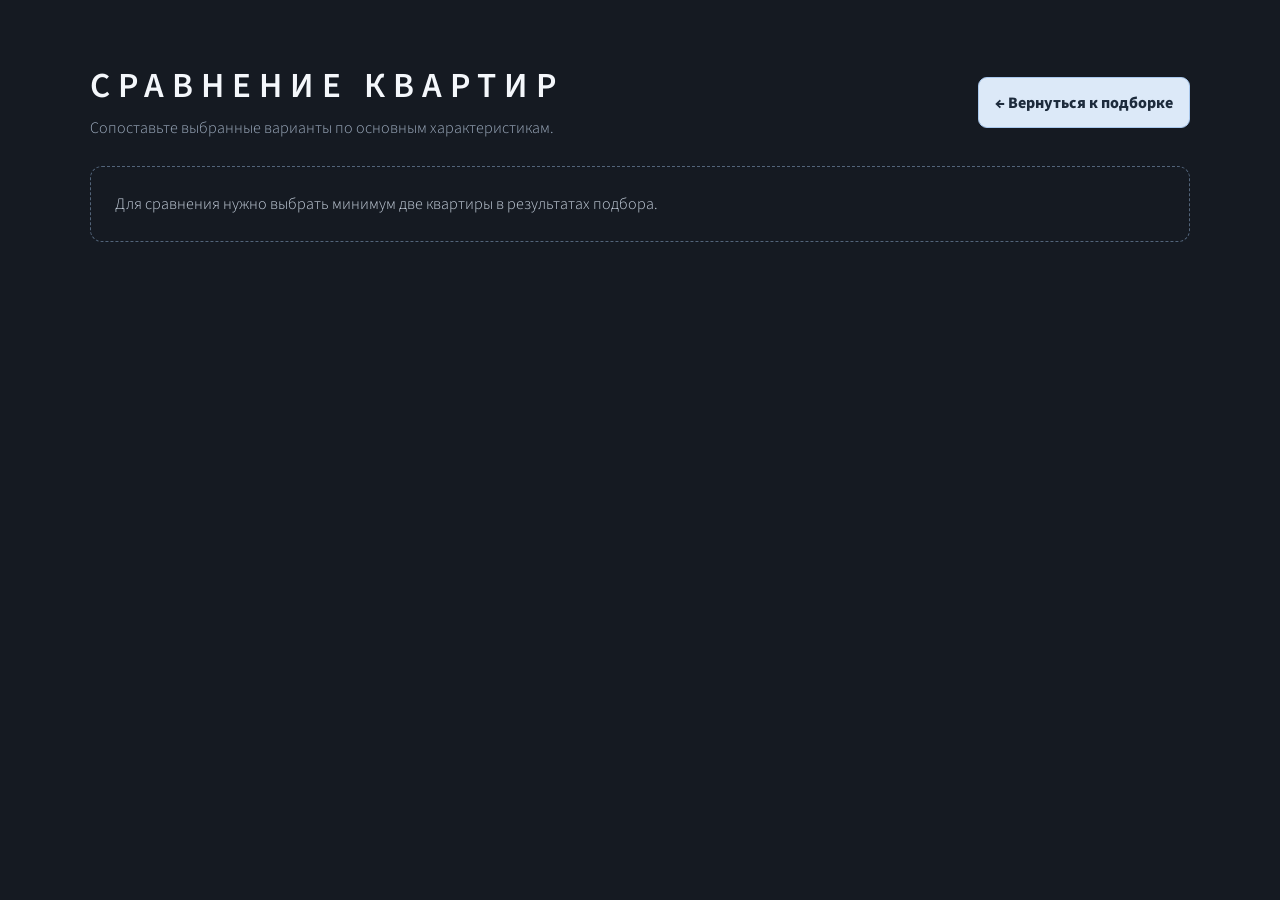
<file: PythonProject/front_end/compare.html>
<!DOCTYPE html>
<html lang="ru">
<head>
  <meta charset="utf-8">
  <meta name="viewport" content="width=device-width, initial-scale=1">
  <title>Сравнение квартир</title>
  <link rel="stylesheet" href="assets/css/main.css">
  <link rel="stylesheet" href="assets/css/recommendations.css">
  <style>
    body { background:#151a22; color:#edf1f7; }
    .compare-page { width:min(1100px, calc(100% - 2rem)); margin:4rem auto; }
    .compare-head { display:flex; justify-content:space-between; align-items:center; gap:1rem; margin-bottom:1.5rem; }
    .compare-head h1 { margin:0 0 .35rem; color:#f4f7fb; font-size:clamp(1.5rem,3vw,2.2rem); }
    .compare-head p { margin:0; color:#9eacbf; }
    .compare-back { display:inline-flex; align-items:center; justify-content:center; min-height:44px; padding:.7rem 1rem; border:1px solid #a9c8ed; border-radius:9px; background:#dce9f8; color:#1d2b3c; font-weight:800; text-decoration:none; }
    .compare-table-wrap { overflow-x:auto; border:1px solid #354458; border-radius:14px; background:#1b2430; }
    .compare-table { width:100%; min-width:560px; border-collapse:collapse; margin:0; }
    .compare-table th,.compare-table td { padding:1rem; border-bottom:1px solid #303d4e; text-align:left; vertical-align:top; }
    .compare-table thead th { color:#f2f5fa; background:#232f3e; }
    .compare-table tbody th { width:170px; color:#aebdd0; font-weight:700; }
    .compare-table td { color:#e1e8f1; }
    .compare-price { color:#fff; font-size:1.1rem; font-weight:800; }
    .compare-empty { padding:1.5rem; border:1px dashed #52647a; border-radius:12px; color:#c6d0dd; }
    @media(max-width:650px) { .compare-page { margin:2rem auto; } .compare-head { align-items:flex-start; flex-direction:column; } }
  </style>
</head>
<body>
  <main class="compare-page">
    <header class="compare-head">
      <div><h1>Сравнение квартир</h1><p>Сопоставьте выбранные варианты по основным характеристикам.</p></div>
      <a class="compare-back" href="/#list" onclick="if (window.history.length > 1) { window.history.back(); return false; }">← Вернуться к подборке</a>
    </header>
    <div id="compare-content" aria-live="polite"></div>
  </main>
  <script>
  (() => {
    const host = document.getElementById('compare-content');
    const esc = value => String(value ?? '—').replace(/[&<>"']/g, c => ({'&':'&amp;','<':'&lt;','>':'&gt;','"':'&quot;',"'":'&#39;'}[c]));
    let items = [];
    try { items = JSON.parse(sessionStorage.getItem('recommendation_comparison_items') || '[]'); } catch (_) {}
    if (!Array.isArray(items) || items.length < 2) {
      host.innerHTML = '<div class="compare-empty">Для сравнения нужно выбрать минимум две квартиры в результатах подбора.</div>';
      return;
    }
    const fields = [
      ['Стоимость', row => '<span class="compare-price">' + esc(Number(row.price).toLocaleString('ru-RU')) + ' ₽</span>'],
      ['Количество комнат', row => esc(row.rooms)],
      ['Площадь', row => esc(row.area) + ' м²'],
      ['Этаж', row => esc(row.apartment_floor ?? row.floor)],
      ['Этажность дома', row => esc(row.building_floors)],
      ['Рейтинг', row => row.rating == null ? 'Нет оценки' : esc(row.rating) + ' / 100'],
      ['Район', row => esc(row.district ?? row.area_name)],
      ['Адрес', row => esc(row.address)]
    ];
    host.innerHTML = '<div class="compare-table-wrap"><table class="compare-table"><thead><tr><th>Характеристика</th>' +
      items.map((row, i) => '<th>Вариант ' + (i + 1) + '<br>' + esc(row.title || row.id || 'Квартира') + '</th>').join('') +
      '</tr></thead><tbody>' + fields.map(([label, render]) => '<tr><th>' + label + '</th>' + items.map(row => '<td>' + render(row) + '</td>').join('') + '</tr>').join('') +
      '</tbody></table></div>';
  })();
  </script>
</body>
</html>
</file>
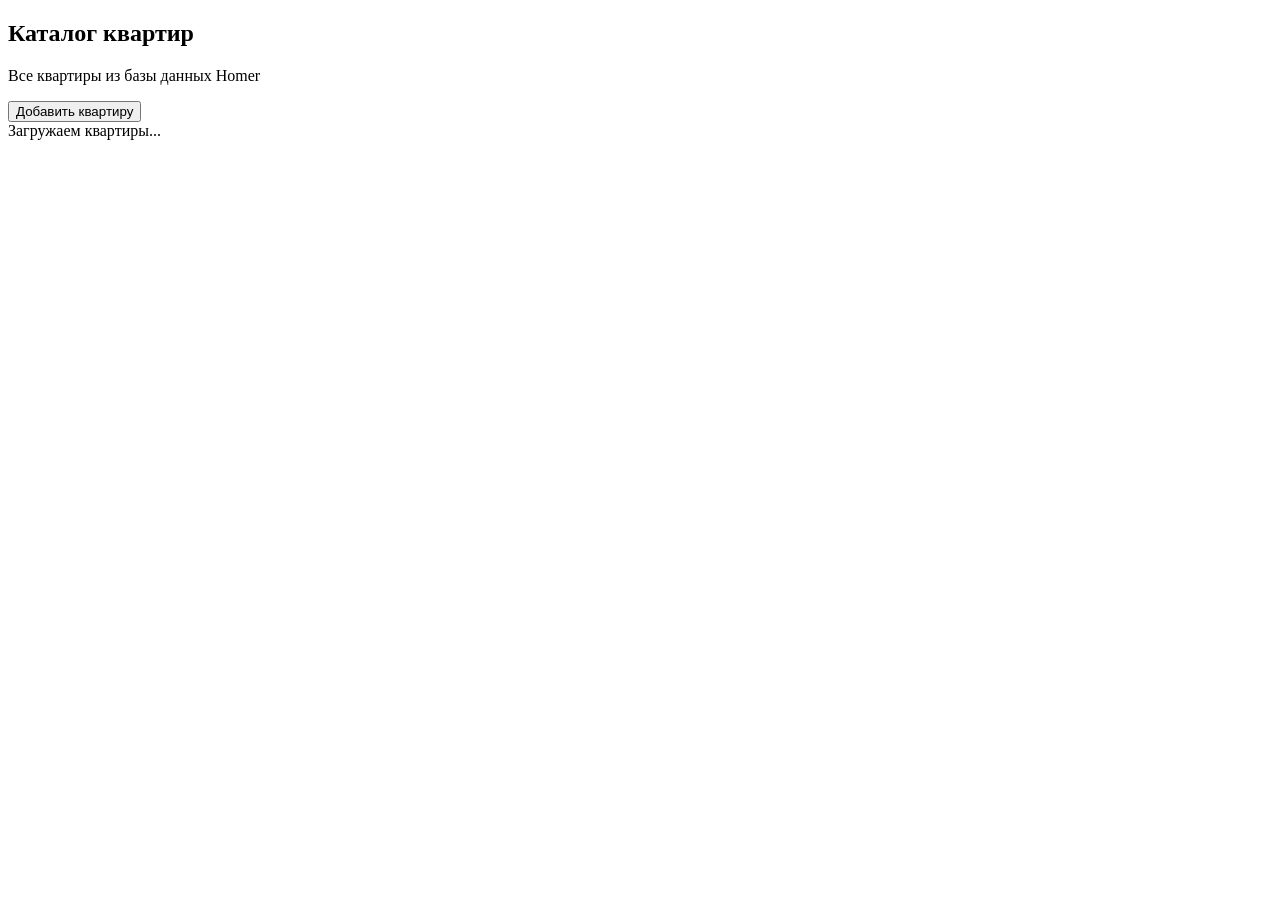
<file: PythonProject/front_end/templates/catalog.html>
<!DOCTYPE html>
<html lang="en">
<head>
    <meta charset="UTF-8">
    <title>Title</title>
</head>
<body>
    <h2 class="major">Каталог квартир</h2>
    <section class="catalog-container">
        <div class="catalog-header">
            <p>Все квартиры из базы данных Homer</p>
            <button type="button" id="catalog-add-button">
                Добавить квартиру
            </button>
        </div>

        <div id="catalog-status" role="status">
            Загружаем квартиры...
        </div>

        <div id="catalog-list"></div>
        <div id="catalog-form-container" hidden></div>
    </section>
</body>
</html>
</file>
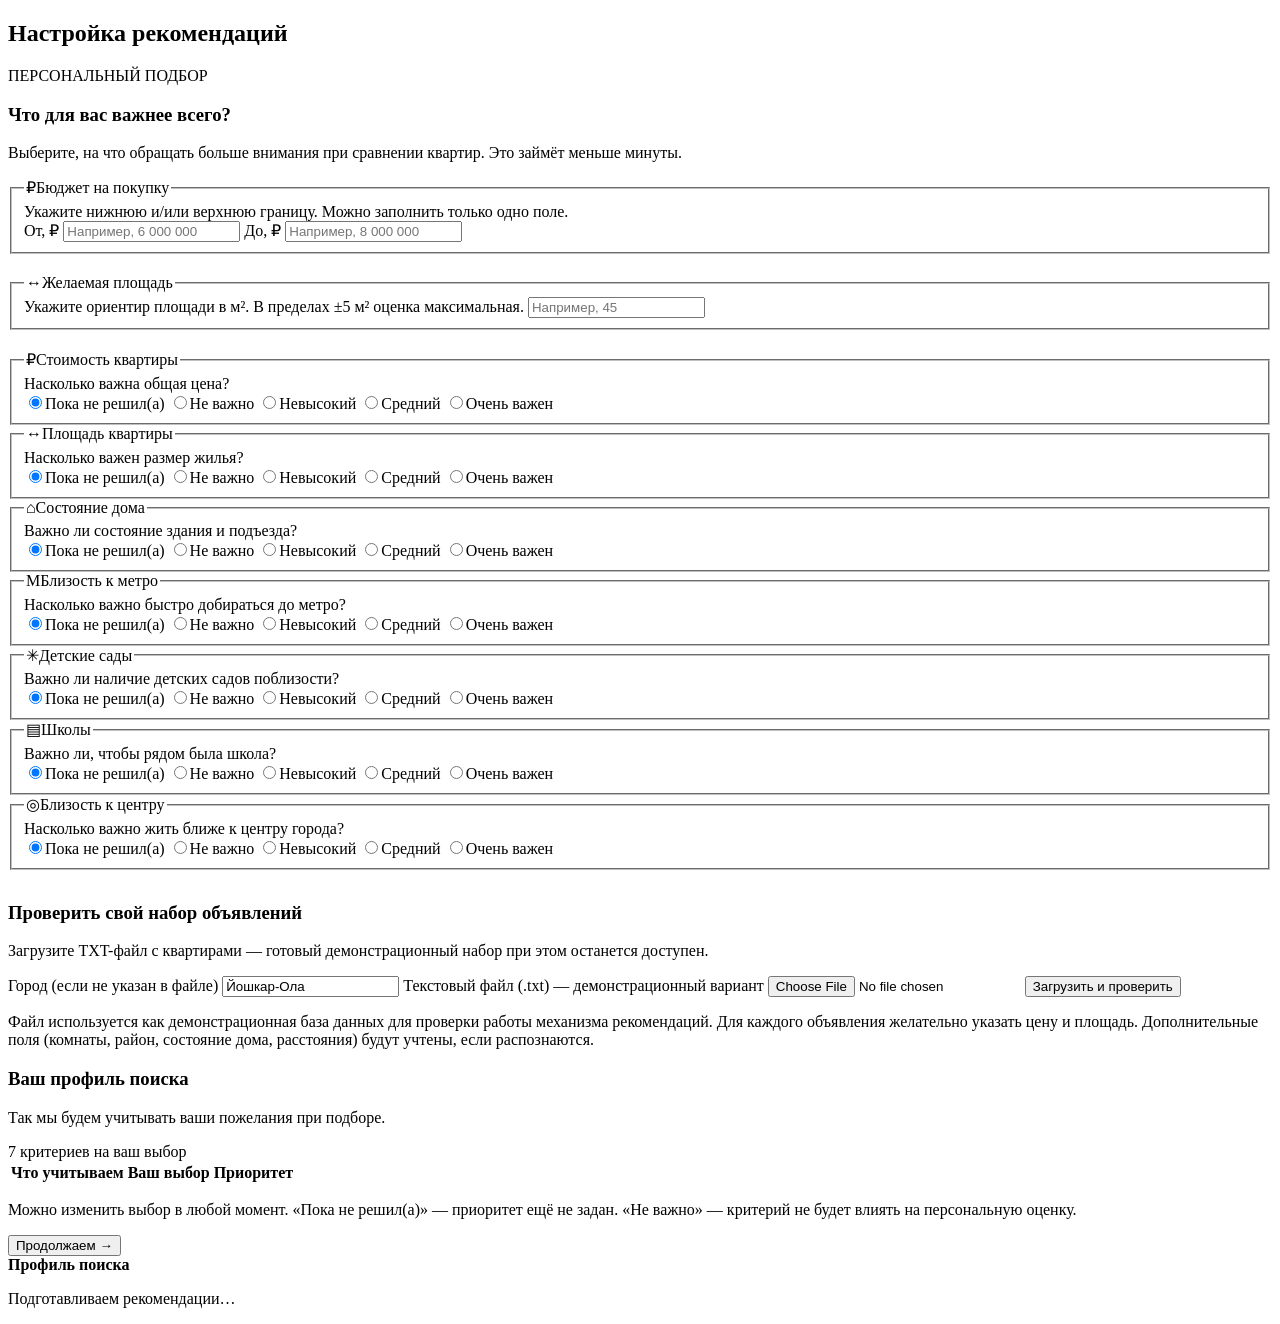
<file: PythonProject/front_end/templates/recommendations.html>
<!DOCTYPE html>
<html lang="en">
<head>
    <meta charset="UTF-8">
    <title>Title</title>
</head>
<body>
    <h2 class="major">Настройка рекомендаций</h2>
    <section class="priority-setup" aria-labelledby="priority-title">
        <div class="priority-setup__welcome">
            <span class="priority-setup__eyebrow">ПЕРСОНАЛЬНЫЙ ПОДБОР</span>
            <h3 id="priority-title">Что для вас важнее всего?</h3>
            <p class="priority-setup__intro">Выберите, на что обращать больше внимания при сравнении квартир. Это займёт меньше минуты.</p>
        </div>
        <form id="priority-form">
            <fieldset class="priority-setup__item" style="margin-bottom:1.25rem">
                <legend><span class="priority-setup__icon">₽</span><span>Бюджет на покупку</span></legend>
                <span class="priority-setup__hint">Укажите нижнюю и/или верхнюю границу. Можно заполнить только одно поле.</span>
                <div class="budget-fields">
                    <label class="budget-fields__field">От, ₽
                        <input class="priority-numeric-input" type="text" name="min_price" inputmode="numeric" autocomplete="off" placeholder="Например, 6 000 000">
                    </label>
                    <label class="budget-fields__field">До, ₽
                        <input class="priority-numeric-input" type="text" name="max_price" inputmode="numeric" autocomplete="off" placeholder="Например, 8 000 000">
                    </label>
                </div>
            </fieldset>
            <fieldset class="priority-setup__item" style="margin-bottom:1.25rem">
                <legend><span class="priority-setup__icon">↔</span><span>Желаемая площадь</span></legend>
                <span class="priority-setup__hint">Укажите ориентир площади в м². В пределах ±5 м² оценка максимальная.</span>
                <input class="priority-numeric-input priority-area-input" type="number" name="target_area" min="1" step="0.5" inputmode="decimal" placeholder="Например, 45">
            </fieldset>
            <div class="priority-setup__grid">
                <fieldset class="priority-setup__item">
                    <legend><span class="priority-setup__icon">₽</span><span>Стоимость квартиры</span></legend>
                    <span class="priority-setup__hint">Насколько важна общая цена?</span>
                    <div class="priority-setup__options">
                        <label class="priority-setup__option"><input type="radio" name="price" value="unspecified" checked><span>Пока не решил(а)</span></label>
                        <label class="priority-setup__option"><input type="radio" name="price" value="not_important"><span>Не важно</span></label>
                        <label class="priority-setup__option"><input type="radio" name="price" value="low"><span>Невысокий</span></label>
                        <label class="priority-setup__option"><input type="radio" name="price" value="medium"><span>Средний</span></label>
                        <label class="priority-setup__option"><input type="radio" name="price" value="high"><span>Очень важен</span></label>
                    </div>
                </fieldset>
                <fieldset class="priority-setup__item">
                    <legend><span class="priority-setup__icon">↔</span><span>Площадь квартиры</span></legend>
                    <span class="priority-setup__hint">Насколько важен размер жилья?</span>
                    <div class="priority-setup__options">
                        <label class="priority-setup__option"><input type="radio" name="area" value="unspecified" checked><span>Пока не решил(а)</span></label>
                        <label class="priority-setup__option"><input type="radio" name="area" value="not_important"><span>Не важно</span></label>
                        <label class="priority-setup__option"><input type="radio" name="area" value="low"><span>Невысокий</span></label>
                        <label class="priority-setup__option"><input type="radio" name="area" value="medium"><span>Средний</span></label>
                        <label class="priority-setup__option"><input type="radio" name="area" value="high"><span>Очень важен</span></label>
                    </div>
                </fieldset>
                <fieldset class="priority-setup__item">
                    <legend><span class="priority-setup__icon">⌂</span><span>Состояние дома</span></legend>
                    <span class="priority-setup__hint">Важно ли состояние здания и подъезда?</span>
                    <div class="priority-setup__options">
                        <label class="priority-setup__option"><input type="radio" name="building_condition" value="unspecified" checked><span>Пока не решил(а)</span></label>
                        <label class="priority-setup__option"><input type="radio" name="building_condition" value="not_important"><span>Не важно</span></label>
                        <label class="priority-setup__option"><input type="radio" name="building_condition" value="low"><span>Невысокий</span></label>
                        <label class="priority-setup__option"><input type="radio" name="building_condition" value="medium"><span>Средний</span></label>
                        <label class="priority-setup__option"><input type="radio" name="building_condition" value="high"><span>Очень важен</span></label>
                    </div>
                </fieldset>
                <fieldset class="priority-setup__item">
                    <legend><span class="priority-setup__icon">M</span><span>Близость к метро</span></legend>
                    <span class="priority-setup__hint">Насколько важно быстро добираться до метро?</span>
                    <div class="priority-setup__options">
                        <label class="priority-setup__option"><input type="radio" name="metro" value="unspecified" checked><span>Пока не решил(а)</span></label>
                        <label class="priority-setup__option"><input type="radio" name="metro" value="not_important"><span>Не важно</span></label>
                        <label class="priority-setup__option"><input type="radio" name="metro" value="low"><span>Невысокий</span></label>
                        <label class="priority-setup__option"><input type="radio" name="metro" value="medium"><span>Средний</span></label>
                        <label class="priority-setup__option"><input type="radio" name="metro" value="high"><span>Очень важен</span></label>
                    </div>
                </fieldset>
                <fieldset class="priority-setup__item">
                    <legend><span class="priority-setup__icon">✳</span><span>Детские сады</span></legend>
                    <span class="priority-setup__hint">Важно ли наличие детских садов поблизости?</span>
                    <div class="priority-setup__options">
                        <label class="priority-setup__option"><input type="radio" name="kindergarten" value="unspecified" checked><span>Пока не решил(а)</span></label>
                        <label class="priority-setup__option"><input type="radio" name="kindergarten" value="not_important"><span>Не важно</span></label>
                        <label class="priority-setup__option"><input type="radio" name="kindergarten" value="low"><span>Невысокий</span></label>
                        <label class="priority-setup__option"><input type="radio" name="kindergarten" value="medium"><span>Средний</span></label>
                        <label class="priority-setup__option"><input type="radio" name="kindergarten" value="high"><span>Очень важен</span></label>
                    </div>
                </fieldset>
                <fieldset class="priority-setup__item">
                    <legend><span class="priority-setup__icon">▤</span><span>Школы</span></legend>
                    <span class="priority-setup__hint">Важно ли, чтобы рядом была школа?</span>
                    <div class="priority-setup__options">
                        <label class="priority-setup__option"><input type="radio" name="school" value="unspecified" checked><span>Пока не решил(а)</span></label>
                        <label class="priority-setup__option"><input type="radio" name="school" value="not_important"><span>Не важно</span></label>
                        <label class="priority-setup__option"><input type="radio" name="school" value="low"><span>Невысокий</span></label>
                        <label class="priority-setup__option"><input type="radio" name="school" value="medium"><span>Средний</span></label>
                        <label class="priority-setup__option"><input type="radio" name="school" value="high"><span>Очень важен</span></label>
                    </div>
                </fieldset>
                <fieldset class="priority-setup__item">
                    <legend><span class="priority-setup__icon">◎</span><span>Близость к центру</span></legend>
                    <span class="priority-setup__hint">Насколько важно жить ближе к центру города?</span>
                    <div class="priority-setup__options">
                        <label class="priority-setup__option"><input type="radio" name="city_center" value="unspecified" checked><span>Пока не решил(а)</span></label>
                        <label class="priority-setup__option"><input type="radio" name="city_center" value="not_important"><span>Не важно</span></label>
                        <label class="priority-setup__option"><input type="radio" name="city_center" value="low"><span>Невысокий</span></label>
                        <label class="priority-setup__option"><input type="radio" name="city_center" value="medium"><span>Средний</span></label>
                        <label class="priority-setup__option"><input type="radio" name="city_center" value="high"><span>Очень важен</span></label>
                    </div>
                </fieldset>
            </div>
        </form>
        <section class="priority-summary" aria-labelledby="custom-data-title" style="margin-top:2rem">
            <div class="priority-summary__heading">
                <div><h3 id="custom-data-title">Проверить свой набор объявлений</h3><p>Загрузите TXT-файл с квартирами — готовый демонстрационный набор при этом останется доступен.</p></div>
            </div>
            <div class="priority-setup__options" style="align-items:center;gap:1rem">
                <label>Город (если не указан в файле) <input id="custom-data-city" type="text" value="Йошкар-Ола" placeholder="Например, Казань"></label>
                <label>Текстовый файл (.txt) — демонстрационный вариант <input id="custom-data-file" type="file" accept=".txt,text/plain"></label>
                <button type="button" id="custom-data-upload" class="priority-setup__continue">Загрузить и проверить</button>
            </div>
            <p class="priority-setup__hint">Файл используется как демонстрационная база данных для проверки работы механизма рекомендаций. Для каждого объявления желательно указать цену и площадь. Дополнительные поля (комнаты, район, состояние дома, расстояния) будут учтены, если распознаются.</p>
            <div id="custom-data-status" role="status" aria-live="polite"></div>
            <div id="custom-data-preview" hidden></div>
        </section>
        <section class="priority-summary" aria-labelledby="priority-summary-title">
            <div class="priority-summary__heading">
                <div><h3 id="priority-summary-title">Ваш профиль поиска</h3><p>Так мы будем учитывать ваши пожелания при подборе.</p></div>
                <span class="priority-summary__tag">7 критериев на ваш выбор</span>
            </div>
            <div class="priority-summary__table-wrap">
                <table class="priority-summary__table">
                    <thead><tr><th scope="col">Что учитываем</th><th scope="col">Ваш выбор</th><th scope="col">Приоритет</th></tr></thead>
                    <tbody id="priority-summary-body"></tbody>
                </table>
            </div>
            <p class="priority-summary__note">Можно изменить выбор в любой момент. «Пока не решил(а)» — приоритет ещё не задан. «Не важно» — критерий не будет влиять на персональную оценку.</p>
        </section>
        <div class="priority-setup__continue-wrap">
            <button type="button" id="priority-continue" class="priority-setup__continue">Продолжаем <span aria-hidden="true">→</span></button>
        </div>
        <div id="priority-result" class="priority-setup__result" aria-live="polite"><strong>Профиль поиска</strong><p id="priority-status">Подготавливаем рекомендации…</p><pre id="priority-json"></pre><div id="recommendation-results"></div></div>
    </section>
</body>
</html>
</file>
<file: PythonProject/front_end/assets/css/recommendations.css>
/* Стили блока настройки приоритетов. Все классы имеют префикс priority-,
   чтобы не конфликтовать с существующими стилями сайта. */
.priority-setup {
  margin: 1.5rem 0;
  padding: 1.5rem;
  border: 1px solid rgba(255,255,255,.22);
  border-radius: 12px;
  background: rgba(255,255,255,.045);
  text-align: left;
}
.priority-setup__intro { margin-bottom: 1.25rem; color: rgba(255,255,255,.78); }
.priority-setup__grid { display: grid; grid-template-columns: repeat(2, minmax(0, 1fr)); gap: 1rem; }
.priority-setup__item {
  min-width: 0;
  padding: 1rem;
  border: 1px solid rgba(255,255,255,.16);
  border-radius: 9px;
  background: rgba(0,0,0,.12);
}
.priority-setup__item legend { padding: 0 .35rem; font-weight: 700; color: #fff; }
.priority-setup__hint { display: block; margin: .25rem 0 .75rem; font-size: .78rem; color: rgba(255,255,255,.62); }
.priority-setup__options { display: flex; flex-wrap: wrap; gap: .4rem; }
.priority-setup__option { position: relative; display: inline-flex; margin: 0; cursor: pointer; }
.priority-setup__option input { position: absolute; opacity: 0; pointer-events: none; }
.priority-setup__option span {
  display: inline-block; padding: .35rem .65rem; border: 1px solid rgba(255,255,255,.3);
  border-radius: 6px; font-size: .76rem; line-height: 1.35; color: rgba(255,255,255,.8);
  transition: background .15s ease, border-color .15s ease;
}
.priority-setup__option input:checked + span { background: #fff; border-color: #fff; color: #252525; font-weight: 700; }
.priority-setup__option input:focus-visible + span { outline: 2px solid #8ec5ff; outline-offset: 3px; }
.priority-setup__details { margin-top: 1rem; padding: .9rem 1rem; border: 1px solid rgba(255,255,255,.16); border-radius: 9px; }
.priority-setup__details summary { cursor: pointer; font-weight: 700; }
.priority-setup__details-grid { display: grid; grid-template-columns: repeat(2, minmax(0,1fr)); gap: .8rem; margin-top: 1rem; }
.priority-setup__subitem { padding: .7rem; background: rgba(0,0,0,.12); border-radius: 7px; }
.priority-setup__subitem strong { display: block; margin-bottom: .45rem; font-size: .88rem; }
.priority-setup__actions { display: flex; flex-wrap: wrap; align-items: center; gap: .75rem; margin-top: 1.25rem; }
.priority-setup__submit { background: #fff !important; color: #222 !important; box-shadow: none !important; }
.priority-setup__reset { cursor: pointer; }
.priority-setup__result { display: none; margin-top: 1rem; padding: 1rem; border-radius: 8px; background: rgba(0,0,0,.2); }
.priority-setup__result.is-visible { display: block; }
.priority-setup__result pre { max-height: 260px; overflow: auto; white-space: pre-wrap; overflow-wrap: anywhere; font-size: .78rem; }
@media (max-width: 700px) {
  .priority-setup { padding: 1rem; }
  .priority-setup__grid, .priority-setup__details-grid { grid-template-columns: 1fr; }
}


/* Наглядная сводка приоритетов пользователя */
.priority-summary {
  margin-top: 1.5rem;
  padding: 1.25rem;
  border: 1px solid rgba(255,255,255,.2);
  border-radius: 12px;
  background: linear-gradient(145deg, rgba(255,255,255,.10), rgba(255,255,255,.035));
  text-align: left;
}
.priority-summary__heading { display:flex; justify-content:space-between; align-items:flex-start; gap:1rem; margin-bottom:1rem; }
.priority-summary__heading h3 { margin:0 0 .25rem; font-size:1.15rem; }
.priority-summary__heading p { margin:0; color:rgba(255,255,255,.68); font-size:.82rem; }
.priority-summary__tag { flex-shrink:0; padding:.35rem .6rem; border:1px solid rgba(255,255,255,.2); border-radius:999px; color:rgba(255,255,255,.8); font-size:.68rem; letter-spacing:.02em; }
.priority-summary__table-wrap { overflow-x:auto; }
.priority-summary__table { width:100%; margin:0; border-collapse:separate; border-spacing:0 .35rem; font-size:.88rem; }
.priority-summary__table th, .priority-summary__table td { padding:.7rem .8rem; border:0; vertical-align:middle; }
.priority-summary__table thead th { padding-top:.3rem; padding-bottom:.5rem; color:rgba(255,255,255,.55); font-size:.7rem; font-weight:600; text-transform:uppercase; letter-spacing:.07em; }
.priority-summary__table tbody tr { background:rgba(0,0,0,.17); }
.priority-summary__table tbody th { width:40%; border-radius:7px 0 0 7px; color:#fff; font-weight:600; }
.priority-summary__table tbody td:last-child { width:30%; border-radius:0 7px 7px 0; }
.priority-summary__level { display:inline-block; min-width:6.6rem; padding:.28rem .55rem; border:1px solid rgba(255,255,255,.18); border-radius:6px; text-align:center; font-size:.75rem; font-weight:700; }
.priority-summary__level.is-unspecified { color:rgba(255,255,255,.65); background:rgba(255,255,255,.07); }
.priority-summary__level.is-not-important { color:#c3c3c3; background:rgba(160,160,160,.12); }
.priority-summary__level.is-low { color:#b9d7ff; background:rgba(80,145,220,.16); }
.priority-summary__level.is-medium { color:#ffe0a1; background:rgba(220,165,65,.16); }
.priority-summary__level.is-high { color:#a8edce; background:rgba(45,175,120,.17); }
.priority-summary__track { display:block; width:100%; max-width:180px; height:7px; overflow:hidden; border-radius:99px; background:rgba(255,255,255,.12); }
.priority-summary__fill { display:block; height:100%; border-radius:99px; transition:width .2s ease; }
.priority-summary__fill.is-low { background:#76aeea; }
.priority-summary__fill.is-medium { background:#e4b85d; }
.priority-summary__fill.is-high { background:#5ac99a; }
.priority-summary__empty { color:rgba(255,255,255,.45); }
.priority-summary__note { margin:.9rem 0 0; color:rgba(255,255,255,.65); font-size:.75rem; line-height:1.5; }
.priority-summary__note strong { color:rgba(255,255,255,.88); }
@media (max-width:600px) {
  .priority-summary { padding:.85rem; }
  .priority-summary__heading { flex-direction:column; }
  .priority-summary__table { font-size:.78rem; }
  .priority-summary__table th, .priority-summary__table td { padding:.55rem .4rem; }
  .priority-summary__table tbody th { width:38%; }
  .priority-summary__level { min-width:5.5rem; font-size:.68rem; }
}

/* Более спокойный и дружелюбный интерфейс упрощённой настройки MVP */
.priority-setup {
  max-width: 900px;
  margin: 1.25rem auto;
  padding: clamp(1rem, 3vw, 2rem);
  border: 1px solid #e7ebf1;
  border-radius: 20px;
  background: #fff;
  color: #263247;
  box-shadow: 0 12px 36px rgba(31, 48, 75, .08);
  text-align: left;
}
.priority-setup__welcome { margin-bottom: 1.5rem; }
.priority-setup__eyebrow { display:inline-block; margin-bottom:.55rem; color:#4778bd; font-size:.68rem; font-weight:800; letter-spacing:.12em; }
.priority-setup__welcome h3 { margin:0 0 .45rem; color:#202c40; font-size:1.55rem; letter-spacing:-.025em; }
.priority-setup__intro { max-width:620px; margin:0; color:#69778b; font-size:.92rem; line-height:1.6; }
.priority-setup__grid { display:grid; grid-template-columns:repeat(2,minmax(0,1fr)); gap:1rem; }
.priority-setup__item { min-width:0; padding:1.15rem; border:1px solid #e8edf4; border-radius:15px; background:#f9fbfe; }
.priority-setup__item:last-child { grid-column:1 / -1; }
.priority-setup__item legend { display:flex; align-items:center; gap:.65rem; padding:0 .2rem; color:#25344a; font-size:1rem; font-weight:750; }
.priority-setup__icon { display:inline-grid; width:2rem; height:2rem; place-items:center; border-radius:10px; background:#eaf2ff; color:#4778bd; font-weight:800; }
.priority-setup__hint { display:block; margin:.35rem 0 .85rem; color:#78869a; font-size:.8rem; }
.priority-setup__options { display:flex; flex-wrap:wrap; gap:.45rem; }
.priority-setup__option { position:relative; display:inline-flex; margin:0; cursor:pointer; }
.priority-setup__option input { position:absolute; width:1px; height:1px; opacity:0; }
.priority-setup__option span { display:inline-block; padding:.48rem .7rem; border:1px solid #dce4ee; border-radius:9px; background:#fff; color:#536176; font-size:.76rem; line-height:1.3; transition:all .16s ease; }
.priority-setup__option input:checked + span { border-color:#477fc5; background:#edf5ff; color:#285d9b; font-weight:750; box-shadow:inset 0 0 0 1px #477fc5; }
.priority-setup__option input:focus-visible + span { outline:2px solid #477fc5; outline-offset:3px; }
.priority-setup__actions { display:flex; flex-wrap:wrap; align-items:center; gap:.8rem; margin-top:1.25rem; }
.priority-setup__submit { min-height:2.8rem; padding:.75rem 1.2rem !important; border:0 !important; border-radius:10px !important; background:#3978bd !important; color:#fff !important; font-weight:750 !important; box-shadow:0 5px 14px rgba(57,120,189,.2) !important; }
.priority-setup__submit:hover { background:#2d68a8 !important; }
.priority-setup__reset { padding:.65rem .8rem !important; border:0 !important; background:transparent !important; color:#718096 !important; cursor:pointer; }
.priority-summary { margin-top:1.5rem; padding:1.2rem; border:1px solid #e8edf4; border-radius:15px; background:#f8fafd; color:#263247; text-align:left; }
.priority-summary__heading { display:flex; justify-content:space-between; align-items:flex-start; gap:1rem; margin-bottom:.9rem; }
.priority-summary__heading h3 { margin:0 0 .2rem; color:#263247; font-size:1.05rem; }
.priority-summary__heading p { margin:0; color:#7b8798; font-size:.8rem; }
.priority-summary__tag { flex-shrink:0; padding:.35rem .6rem; border-radius:999px; background:#eaf2ff; color:#4778bd; font-size:.68rem; font-weight:700; }
.priority-summary__table { width:100%; margin:0; border-collapse:collapse; font-size:.86rem; }
.priority-summary__table th,.priority-summary__table td { padding:.75rem .65rem; border:0; border-bottom:1px solid #e9eef5; color:#425168; vertical-align:middle; }
.priority-summary__table thead th { color:#8a96a7; font-size:.68rem; font-weight:700; text-transform:uppercase; letter-spacing:.06em; }
.priority-summary__table tbody th { width:38%; color:#2c3b51; font-weight:700; }
.priority-summary__level { display:inline-block; min-width:7rem; padding:.35rem .55rem; border:0; border-radius:7px; text-align:center; font-size:.73rem; font-weight:750; }
.priority-summary__level.is-unspecified { background:#eef1f5; color:#687589; }
.priority-summary__level.is-not-important { background:#f0f1f3; color:#7c8490; }
.priority-summary__level.is-low { background:#edf4ff; color:#4778bd; }
.priority-summary__level.is-medium { background:#fff5df; color:#a8751d; }
.priority-summary__level.is-high { background:#e6f7ef; color:#25835c; }
.priority-summary__track { display:block; width:100%; max-width:150px; height:7px; overflow:hidden; border-radius:99px; background:#e5eaf1; }
.priority-summary__fill { display:block; height:100%; border-radius:99px; transition:width .2s ease; }
.priority-summary__fill.is-low { background:#79a9e5; }
.priority-summary__fill.is-medium { background:#e6bd64; }
.priority-summary__fill.is-high { background:#55b98a; }
.priority-summary__empty { color:#a5afbd; }
.priority-summary__note { margin:.9rem 0 0; color:#8994a3; font-size:.74rem; line-height:1.5; }
.priority-setup__result { display:none; margin-top:1rem; padding:1rem; border:1px solid #dcebe3; border-radius:12px; background:#f1faf5; color:#315c47; }
.priority-setup__result.is-visible { display:block; }
.priority-setup__result pre { max-height:220px; overflow:auto; color:#385b49; white-space:pre-wrap; overflow-wrap:anywhere; font-size:.76rem; }
@media(max-width:700px) {
  .priority-setup { padding:1rem; border-radius:15px; }
  .priority-setup__grid { grid-template-columns:1fr; }
  .priority-setup__item:last-child { grid-column:auto; }
  .priority-summary__heading { flex-direction:column; }
}
@media(max-width:480px) {
  .priority-summary { padding:.8rem; }
  .priority-summary__table { font-size:.76rem; }
  .priority-summary__table th,.priority-summary__table td { padding:.6rem .35rem; }
  .priority-summary__level { min-width:0; }
}

/* Тёмная минималистичная версия: компактные горизонтальные карточки */
.priority-setup {
  background: #151a22;
  color: #edf1f7;
  border: 1px solid #2a3340;
  border-radius: 18px;
  box-shadow: 0 18px 48px rgba(0,0,0,.22);
}
.priority-setup__welcome h3 { color: #f4f6fa; }
.priority-setup__eyebrow { color: #91a9c9; }
.priority-setup__intro { color: #9ca9ba; }
.priority-setup__grid { grid-template-columns: 1fr; gap: .65rem; }
.priority-setup__item {
  display: grid;
  grid-template-columns: minmax(190px, .85fr) minmax(0, 1.5fr);
  grid-template-rows: auto auto;
  align-items: center;
  column-gap: 1rem;
  row-gap: .15rem;
  padding: .85rem 1rem;
  border: 1px solid #2b3543;
  border-radius: 12px;
  background: #1c232e;
  transition: border-color .18s ease, background .18s ease;
}
.priority-setup__item:hover { border-color: #46566d; background: #202936; }
.priority-setup__item:last-child { grid-column: auto; }
.priority-setup__item legend { grid-column: 1; grid-row: 1; color: #eef2f8; font-size: .92rem; }
.priority-setup__hint { grid-column: 1; grid-row: 2; margin: .15rem 0 0 2.65rem; color: #8997a9; font-size: .72rem; }
.priority-setup__icon { width: 2rem; height: 2rem; border-radius: 8px; background: #29384b; color: #a9c7ed; }
.priority-setup__options { grid-column: 2; grid-row: 1 / span 2; justify-content: flex-end; gap: .35rem; }
.priority-setup__option span { padding: .42rem .58rem; border-color: #3a4656; border-radius: 8px; background: #202936; color: #aeb9c8; font-size: .7rem; }
.priority-setup__option input:checked + span { border-color: #8aadd8; background: #30445e; color: #eaf3ff; box-shadow: inset 0 0 0 1px #8aadd8; }
.priority-setup__option input:focus-visible + span { outline-color: #9fc4f2; }
.priority-setup__submit { background: #dce9f8 !important; color: #1d2b3c !important; box-shadow: none !important; }
.priority-setup__submit:hover { background: #c7dcf4 !important; }
.priority-setup__reset { color: #9ba9bb !important; }
.priority-summary { background: #1b222c; border-color: #2b3543; color: #e8edf4; }
.priority-summary__heading h3 { color: #f0f3f8; }
.priority-summary__heading p, .priority-summary__note { color: #929fb0; }
.priority-summary__tag { background: #29384b; color: #b8d0ed; }
.priority-summary__table th, .priority-summary__table td { color: #b9c4d2; border-bottom-color: #303b49; }
.priority-summary__table thead th { color: #8492a5; }
.priority-summary__table tbody th { color: #edf1f7; }
.priority-summary__level.is-unspecified { background: #2a333f; color: #aeb9c8; }
.priority-summary__level.is-not-important { background: #292e35; color: #a3aab4; }
.priority-summary__level.is-low { background: #26384d; color: #a9c9ef; }
.priority-summary__level.is-medium { background: #463b27; color: #f0d18d; }
.priority-summary__level.is-high { background: #203d35; color: #a5e2c8; }
.priority-summary__track { background: #303b49; }
.priority-summary__empty { color: #778597; }
.priority-setup__result { background: #1d332b; border-color: #315644; color: #c7ebd8; }
.priority-setup__result pre { color: #d1ecdd; }
@media (max-width: 760px) {
  .priority-setup__item { grid-template-columns: 1fr; gap: .5rem; }
  .priority-setup__item legend, .priority-setup__hint, .priority-setup__options { grid-column: 1; grid-row: auto; }
  .priority-setup__options { justify-content: flex-start; }
  .priority-setup__hint { margin-left: 2.65rem; }
}


/* Финальная компоновка: вопрос по центру, выбранный критерий подсвечен, одна CTA-кнопка */
.priority-setup__item {
  grid-template-columns: minmax(0, 1fr);
  grid-template-rows: auto auto auto;
  justify-items: center;
  text-align: center;
  padding: 1rem 1.15rem;
  border: 1px solid #303a48;
  background: #1b222c;
}
.priority-setup__item legend {
  grid-column: 1;
  grid-row: 1;
  justify-content: flex-start;
  justify-self: start;
  width: auto;
  max-width: 100%;
  text-align: left;
  padding: 0 .45rem;
  background: #1b222c;
}
.priority-setup__hint {
  grid-column: 1;
  grid-row: 2;
  margin: .2rem 0 .75rem;
  text-align: center;
  color: #aab5c4;
  font-size: .8rem;
}
.priority-setup__options {
  grid-column: 1;
  grid-row: 3;
  justify-content: center;
}
.priority-setup__item:has(.priority-setup__option input:not([value="unspecified"]):checked) {
  border-color: #f4f7fb;
  box-shadow: 0 0 0 1px rgba(255,255,255,.48), 0 0 18px rgba(255,255,255,.055);
  background: #202936;
}
.priority-setup__continue-wrap {
  display: flex;
  justify-content: center;
  margin: 1.25rem 0 .15rem;
}
.priority-setup__continue {
  display: inline-flex;
  align-items: center;
  justify-content: center;
  gap: .8rem;
  min-width: 190px;
  padding: .85rem 1.6rem !important;
  border: 1px solid #eef3fa !important;
  border-radius: 8px !important;
  background: transparent !important;
  color: #f4f7fb !important;
  box-shadow: none !important;
  font-weight: 700 !important;
  letter-spacing: .02em;
  cursor: pointer;
  transition: background .18s ease, color .18s ease, transform .18s ease;
}
.priority-setup__continue:hover {
  background: #f1f5fa !important;
  color: #151a22 !important;
  transform: translateY(-1px);
}
.priority-setup__continue span { font-size: 1.15rem; line-height: 1; }
@media (max-width:760px) {
  .priority-setup__item { grid-template-columns: minmax(0,1fr); }
  .priority-setup__item legend,.priority-setup__hint,.priority-setup__options { grid-column:1; grid-row:auto; }
  .priority-setup__hint { margin:.2rem 0 .65rem; }
  .priority-setup__options { justify-content:center; }
}

/* Исправление полей бюджета и площади: поля не наследуют стили скрытых radio-кнопок. */
#priority-form .budget-fields {
  display: grid;
  grid-template-columns: repeat(2, minmax(0, 1fr));
  gap: 1rem;
  width: 100%;
  max-width: 620px;
  margin: .75rem auto 0;
  align-items: end;
}
#priority-form .budget-fields__field {
  display: flex;
  flex-direction: column;
  align-items: stretch;
  gap: .4rem;
  min-width: 0;
  margin: 0;
  color: #dce5f0;
  text-align: left;
  font-size: .82rem;
  font-weight: 700;
}
#priority-form input.priority-numeric-input {
  position: static !important;
  display: block !important;
  width: 100% !important;
  min-width: 0 !important;
  height: 2.8rem !important;
  margin: 0 !important;
  padding: .65rem .8rem !important;
  opacity: 1 !important;
  pointer-events: auto !important;
  visibility: visible !important;
  border: 1px solid #526174 !important;
  border-radius: 8px !important;
  background: #111821 !important;
  color: #f4f7fb !important;
  box-shadow: none !important;
  font: inherit;
  font-size: .9rem !important;
  line-height: 1.3 !important;
  appearance: auto;
}
#priority-form input.priority-numeric-input:focus {
  outline: 2px solid #8aadd8;
  outline-offset: 2px;
  border-color: #8aadd8 !important;
}
#priority-form .priority-area-input {
  grid-column: 1 / -1;
  width: min(100%, 620px) !important;
  justify-self: center;
}
@media (max-width: 560px) {
  #priority-form .budget-fields { grid-template-columns: 1fr; }
  #priority-form .priority-area-input { grid-column: 1; }
}


/* Карточки результатов, аналитика и сравнение (этап 1) */
#recommendation-results, #custom-data-preview { margin-top: 1.5rem; }
.recommendation-toolbar { display:flex; justify-content:space-between; align-items:flex-end; gap:1rem; margin:1.5rem 0 1rem; }
.recommendation-toolbar h3 { margin:0 0 .25rem; }
.recommendation-toolbar p, .recommendation-note { margin:0; color:rgba(255,255,255,.66); font-size:.88rem; }
.recommendation-sort { display:flex; flex-direction:column; gap:.35rem; min-width:13rem; font-size:.82rem; }
.recommendation-sort select { margin:0; }
.recommendation-compare-bar { display:flex; align-items:center; justify-content:space-between; gap:1rem; padding:.8rem 1rem; margin-bottom:1rem; border:1px solid rgba(255,255,255,.16); border-radius:.8rem; background:rgba(255,255,255,.045); font-size:.9rem; }
.recommendation-compare-bar button { width:auto; padding:0 .9rem; margin:0; }
.recommendation-compare-bar button:disabled { opacity:.42; cursor:not-allowed; }
.recommendation-grid { display:grid; grid-template-columns:repeat(2,minmax(0,1fr)); gap:1rem; }
.recommendation-card { overflow:hidden; border:1px solid rgba(255,255,255,.16); border-radius:1rem; background:rgba(255,255,255,.055); box-shadow:0 10px 28px rgba(0,0,0,.12); }
.recommendation-card__visual { min-height:116px; padding:1rem; display:flex; align-items:flex-start; justify-content:space-between; gap:.5rem; flex-wrap:wrap; position:relative; overflow:hidden; background:linear-gradient(125deg,rgba(93,137,151,.55),rgba(73,83,113,.55) 55%,rgba(144,112,91,.5)); }
.recommendation-card__visual:after { content:""; position:absolute; width:180px; height:180px; border:1px solid rgba(255,255,255,.14); border-radius:50%; right:-45px; bottom:-115px; box-shadow:0 0 0 18px rgba(255,255,255,.035),0 0 0 38px rgba(255,255,255,.025); }
.recommendation-card__number { font-size:.75rem; letter-spacing:.08em; text-transform:uppercase; color:rgba(255,255,255,.85); }
.recommendation-card__score { padding:.35rem .65rem; border-radius:999px; background:rgba(18,25,28,.45); font-size:.8rem; font-weight:700; }
.recommendation-card__score.is-high { color:#b8f0cf; }
.recommendation-card__score.is-medium { color:#ffe2a1; }
.recommendation-card__score.is-low, .recommendation-card__score.is-unrated { color:#ffd0d0; }
.recommendation-card__visual-caption { position:absolute; left:1rem; bottom:.75rem; color:rgba(255,255,255,.72); font-size:.76rem; letter-spacing:.12em; text-transform:uppercase; }
.recommendation-card__body { padding:1rem; }
.recommendation-card__body h4 { margin:0; }
.recommendation-card__price { margin:.65rem 0 .4rem; font-size:1.35rem; font-weight:700; letter-spacing:-.02em; }
.recommendation-card__facts { display:flex; flex-wrap:wrap; gap:.45rem 1rem; color:rgba(255,255,255,.7); font-size:.82rem; }
.recommendation-compare-check { display:flex; align-items:center; gap:.35rem; margin-top:.8rem; font-size:.78rem; }
.recommendation-compare-check input { margin:0; }
.recommendation-analysis { margin-top:1rem; padding-top:.9rem; border-top:1px solid rgba(255,255,255,.13); }
.recommendation-analysis h4 { margin:0 0 .35rem; font-size:.95rem; }
.recommendation-analysis p { color:rgba(255,255,255,.75); font-size:.86rem; line-height:1.55; margin:.3rem 0 .75rem; }
.recommendation-table-wrap { overflow-x:auto; }
.recommendation-analysis-table { width:100%; margin:0; font-size:.78rem; }
.recommendation-analysis-table th, .recommendation-analysis-table td { padding:.45rem .5rem; vertical-align:middle; }
.recommendation-analysis-table th { color:rgba(255,255,255,.78); }
.recommendation-warning { padding:.55rem .7rem; border-left:3px solid #e5b85c; background:rgba(229,184,92,.09); font-size:.82rem; }
.recommendation-comparison { margin-top:1.2rem; padding:1rem; border:1px solid rgba(255,255,255,.18); border-radius:.9rem; background:rgba(255,255,255,.045); }
.recommendation-comparison h4 { margin:0 0 .7rem; }
.recommendation-empty { padding:1rem; border-radius:.7rem; background:rgba(255,255,255,.05); }
@media (max-width:760px) {
  .recommendation-grid { grid-template-columns:1fr; }
  .recommendation-toolbar { align-items:stretch; flex-direction:column; }
  .recommendation-sort { min-width:0; }
  .recommendation-compare-bar { align-items:stretch; flex-direction:column; }
}


/* Карточки квартир тоже используют <article>, поэтому сбрасываем
   глобальные стили анимации разделов сайта из main.css. */
#main article.recommendation-card {
  opacity: 1;
  transform: none;
  padding: 0;
  position: relative;
  width: auto;
  max-width: none;
  background: rgba(255,255,255,.055);
  border-radius: 1rem;
}
</file>
<file: PythonProject/front_end/assets/css/main.css>
@import url(fontawesome-all.min.css);
@import url("https://fonts.googleapis.com/css?family=Source+Sans+Pro:300italic,600italic,300,600");

html, body, div, span, applet, object,
iframe, h1, h2, h3, h4, h5, h6, p, blockquote,
pre, a, abbr, acronym, address, big, cite,
code, del, dfn, em, img, ins, kbd, q, s, samp,
small, strike, strong, sub, sup, tt, var, b,
u, i, center, dl, dt, dd, ol, ul, li, fieldset,
form, label, legend, table, caption, tbody,
tfoot, thead, tr, th, td, article, aside,
canvas, details, embed, figure, figcaption,
footer, header, hgroup, menu, nav, output, ruby,
section, summary, time, mark, audio, video {
	margin: 0;
	padding: 0;
	border: 0;
	font-size: 100%;
	font: inherit;
	vertical-align: baseline;}

article, aside, details, figcaption, figure,
footer, header, hgroup, menu, nav, section {
	display: block;}

body {
	line-height: 1;
}

ol, ul {
	list-style: none;
}

blockquote, q {
	quotes: none;
}

	blockquote:before, blockquote:after, q:before, q:after {
		content: '';
		content: none;
	}

table {
	border-collapse: collapse;
	border-spacing: 0;
}

body {
	-webkit-text-size-adjust: none;
}

mark {
	background-color: transparent;
	color: inherit;
}

input::-moz-focus-inner {
	border: 0;
	padding: 0;
}

input, select, textarea {
	-moz-appearance: none;
	-webkit-appearance: none;
	-ms-appearance: none;
	appearance: none;
}

/* Basic */

	@-ms-viewport {
		width: device-width;
	}

	@media screen and (max-width: 480px) {

		html, body {
			min-width: 320px;
		}

	}

	html {
		box-sizing: border-box;
	}

	*, *:before, *:after {
		box-sizing: inherit;
	}

	body {
		background: #1b1f22;
	}

		body.is-preload *, body.is-preload *:before, body.is-preload *:after {
			-moz-animation: none !important;
			-webkit-animation: none !important;
			-ms-animation: none !important;
			animation: none !important;
			-moz-transition: none !important;
			-webkit-transition: none !important;
			-ms-transition: none !important;
			transition: none !important;
		}

/* Type */

	html {
		font-size: 16pt;
	}

		@media screen and (max-width: 1680px) {

			html {
				font-size: 12pt;
			}

		}

		@media screen and (max-width: 736px) {

			html {
				font-size: 11pt;
			}

		}

		@media screen and (max-width: 360px) {

			html {
				font-size: 10pt;
			}

		}

	body, input, select, textarea {
		color: #ffffff;
		font-family: "Source Sans Pro", sans-serif;
		font-weight: 300;
		font-size: 1rem;
		line-height: 1.65;
	}

	a {
		-moz-transition: color 0.2s ease-in-out, background-color 0.2s ease-in-out, border-bottom-color 0.2s ease-in-out;
		-webkit-transition: color 0.2s ease-in-out, background-color 0.2s ease-in-out, border-bottom-color 0.2s ease-in-out;
		-ms-transition: color 0.2s ease-in-out, background-color 0.2s ease-in-out, border-bottom-color 0.2s ease-in-out;
		transition: color 0.2s ease-in-out, background-color 0.2s ease-in-out, border-bottom-color 0.2s ease-in-out;
		border-bottom: dotted 1px rgba(255, 255, 255, 0.5);
		text-decoration: none;
		color: inherit;
	}

		a:hover {
			border-bottom-color: transparent;
		}

	strong, b {
		color: #ffffff;
		font-weight: 600;
	}

	em, i {
		font-style: italic;
	}

	p {
		margin: 0 0 2rem 0;
	}

	h1, h2, h3, h4, h5, h6 {
		color: #ffffff;
		font-weight: 600;
		line-height: 1.5;
		margin: 0 0 1rem 0;
		text-transform: uppercase;
		letter-spacing: 0.2rem;
	}

		h1 a, h2 a, h3 a, h4 a, h5 a, h6 a {
			color: inherit;
			text-decoration: none;
		}

		h1.major, h2.major, h3.major, h4.major, h5.major, h6.major {
			border-bottom: solid 1px #ffffff;
			width: -moz-max-content;
			width: -webkit-max-content;
			width: -ms-max-content;
			width: max-content;
			padding-bottom: 0.5rem;
			margin: 0 0 2rem 0;
		}

	h1 {
		font-size: 2.25rem;
		line-height: 1.3;
		letter-spacing: 0.5rem;
	}

	h2 {
		font-size: 1.5rem;
		line-height: 1.4;
		letter-spacing: 0.5rem;
	}

	h3 {
		font-size: 1rem;
	}

	h4 {
		font-size: 0.8rem;
	}

	h5 {
		font-size: 0.7rem;
	}

	h6 {
		font-size: 0.6rem;
	}

	@media screen and (max-width: 736px) {

		h1 {
			font-size: 1.75rem;
			line-height: 1.4;
		}

		h2 {
			font-size: 1.25em;
			line-height: 1.5;
		}

	}

	sub {
		font-size: 0.8rem;
		position: relative;
		top: 0.5rem;
	}

	sup {
		font-size: 0.8rem;
		position: relative;
		top: -0.5rem;
	}

	blockquote {
		border-left: solid 4px #ffffff;
		font-style: italic;
		margin: 0 0 2rem 0;
		padding: 0.5rem 0 0.5rem 2rem;
	}

	code {
		background: rgba(255, 255, 255, 0.075);
		border-radius: 4px;
		font-family: "Courier New", monospace;
		font-size: 0.9rem;
		margin: 0 0.25rem;
		padding: 0.25rem 0.65rem;
	}

	pre {
		-webkit-overflow-scrolling: touch;
		font-family: "Courier New", monospace;
		font-size: 0.9rem;
		margin: 0 0 2rem 0;
	}

		pre code {
			display: block;
			line-height: 1.75;
			padding: 1rem 1.5rem;
			overflow-x: auto;
		}

	hr {
		border: 0;
		border-bottom: solid 1px #ffffff;
		margin: 2.75rem 0;
	}

	.align-left {
		text-align: left;
	}

	.align-center {
		text-align: center;
	}

	.align-right {
		text-align: right;
	}

/* Form */

	form {
		margin: 0 0 2rem 0;
	}

		form > :last-child {
			margin-bottom: 0;
		}

		form > .fields {
			display: -moz-flex;
			display: -webkit-flex;
			display: -ms-flex;
			display: flex;
			-moz-flex-wrap: wrap;
			-webkit-flex-wrap: wrap;
			-ms-flex-wrap: wrap;
			flex-wrap: wrap;
			width: calc(100% + 3rem);
			margin: -1.5rem 0 2rem -1.5rem;
		}

			form > .fields > .field {
				-moz-flex-grow: 0;
				-webkit-flex-grow: 0;
				-ms-flex-grow: 0;
				flex-grow: 0;
				-moz-flex-shrink: 0;
				-webkit-flex-shrink: 0;
				-ms-flex-shrink: 0;
				flex-shrink: 0;
				padding: 1.5rem 0 0 1.5rem;
				width: calc(100% - 1.5rem);
			}

				form > .fields > .field.half {
					width: calc(50% - 0.75rem);
				}

				form > .fields > .field.third {
					width: calc(100%/3 - 0.5rem);
				}

				form > .fields > .field.quarter {
					width: calc(25% - 0.375rem);
				}

		@media screen and (max-width: 480px) {

			form > .fields {
				width: calc(100% + 3rem);
				margin: -1.5rem 0 2rem -1.5rem;
			}

				form > .fields > .field {
					padding: 1.5rem 0 0 1.5rem;
					width: calc(100% - 1.5rem);
				}

					form > .fields > .field.half {
						width: calc(100% - 1.5rem);
					}

					form > .fields > .field.third {
						width: calc(100% - 1.5rem);
					}

					form > .fields > .field.quarter {
						width: calc(100% - 1.5rem);
					}

		}

	label {
		color: #ffffff;
		display: block;
		font-size: 0.8rem;
		font-weight: 300;
		letter-spacing: 0.2rem;
		line-height: 1.5;
		margin: 0 0 1rem 0;
		text-transform: uppercase;
	}

	input[type="text"],
	input[type="password"],
	input[type="email"],
	input[type="tel"],
	select,
	textarea {
		-moz-appearance: none;
		-webkit-appearance: none;
		-ms-appearance: none;
		appearance: none;
		-moz-transition: border-color 0.2s ease-in-out, box-shadow 0.2s ease-in-out, background-color 0.2s ease-in-out;
		-webkit-transition: border-color 0.2s ease-in-out, box-shadow 0.2s ease-in-out, background-color 0.2s ease-in-out;
		-ms-transition: border-color 0.2s ease-in-out, box-shadow 0.2s ease-in-out, background-color 0.2s ease-in-out;
		transition: border-color 0.2s ease-in-out, box-shadow 0.2s ease-in-out, background-color 0.2s ease-in-out;
		background-color: transparent;
		border-radius: 4px;
		border: solid 1px #ffffff;
		color: inherit;
		display: block;
		outline: 0;
		padding: 0 1rem;
		text-decoration: none;
		width: 100%;
	}

		input[type="text"]:invalid,
		input[type="password"]:invalid,
		input[type="email"]:invalid,
		input[type="tel"]:invalid,
		select:invalid,
		textarea:invalid {
			box-shadow: none;
		}

		input[type="text"]:focus,
		input[type="password"]:focus,
		input[type="email"]:focus,
		input[type="tel"]:focus,
		select:focus,
		textarea:focus {
			background: rgba(255, 255, 255, 0.075);
			border-color: #ffffff;
			box-shadow: 0 0 0 1px #ffffff;
		}

	select {
		background-image: url("data:image/svg+xml;charset=utf8,%3Csvg xmlns='http://www.w3.org/2000/svg' width='40' height='40' preserveAspectRatio='none' viewBox='0 0 40 40'%3E%3Cpath d='M9.4,12.3l10.4,10.4l10.4-10.4c0.2-0.2,0.5-0.4,0.9-0.4c0.3,0,0.6,0.1,0.9,0.4l3.3,3.3c0.2,0.2,0.4,0.5,0.4,0.9 c0,0.4-0.1,0.6-0.4,0.9L20.7,31.9c-0.2,0.2-0.5,0.4-0.9,0.4c-0.3,0-0.6-0.1-0.9-0.4L4.3,17.3c-0.2-0.2-0.4-0.5-0.4-0.9 c0-0.4,0.1-0.6,0.4-0.9l3.3-3.3c0.2-0.2,0.5-0.4,0.9-0.4S9.1,12.1,9.4,12.3z' fill='%23ffffff' /%3E%3C/svg%3E");
		background-size: 1.25rem;
		background-repeat: no-repeat;
		background-position: calc(100% - 1rem) center;
		height: 2.75rem;
		padding-right: 2.75rem;
		text-overflow: ellipsis;
	}

		select option {
			color: #ffffff;
			background: #1b1f22;
		}

		select:focus::-ms-value {
			background-color: transparent;
		}

		select::-ms-expand {
			display: none;
		}

	input[type="text"],
	input[type="password"],
	input[type="email"],
	select {
		height: 2.75rem;
	}

	textarea {
		padding: 0.75rem 1rem;
	}

	input[type="checkbox"],
	input[type="radio"] {
		-moz-appearance: none;
		-webkit-appearance: none;
		-ms-appearance: none;
		appearance: none;
		display: block;
		float: left;
		margin-right: -2rem;
		opacity: 0;
		width: 1rem;
		z-index: -1;
	}

		input[type="checkbox"] + label,
		input[type="radio"] + label {
			text-decoration: none;
			-moz-user-select: none;
			-webkit-user-select: none;
			-ms-user-select: none;
			user-select: none;
			color: #ffffff;
			cursor: pointer;
			display: inline-block;
			font-size: 0.8rem;
			font-weight: 300;
			margin: 0 0 0.5rem 0;
			padding-left: 2.65rem;
			padding-right: 0.75rem;
			position: relative;
		}

			input[type="checkbox"] + label:before,
			input[type="radio"] + label:before {
				-moz-osx-font-smoothing: grayscale;
				-webkit-font-smoothing: antialiased;
				display: inline-block;
				font-style: normal;
				font-variant: normal;
				text-rendering: auto;
				line-height: 1;
				text-transform: none !important;
				font-family: 'Font Awesome 5 Free';
				font-weight: 900;
			}

			input[type="checkbox"] + label:before,
			input[type="radio"] + label:before {
				-moz-transition: border-color 0.2s ease-in-out, box-shadow 0.2s ease-in-out, background-color 0.2s ease-in-out;
				-webkit-transition: border-color 0.2s ease-in-out, box-shadow 0.2s ease-in-out, background-color 0.2s ease-in-out;
				-ms-transition: border-color 0.2s ease-in-out, box-shadow 0.2s ease-in-out, background-color 0.2s ease-in-out;
				transition: border-color 0.2s ease-in-out, box-shadow 0.2s ease-in-out, background-color 0.2s ease-in-out;
				border-radius: 4px;
				border: solid 1px #ffffff;
				content: '';
				display: inline-block;
				height: 1.65rem;
				left: 0;
				line-height: 1.65rem;
				position: absolute;
				text-align: center;
				top: -0.15rem;
				width: 1.65rem;
			}

		input[type="checkbox"]:checked + label:before,
		input[type="radio"]:checked + label:before {
			background: #ffffff !important;
			border-color: #ffffff !important;
			color: #1b1f22;
			content: '\f00c';
		}

		input[type="checkbox"]:focus + label:before,
		input[type="radio"]:focus + label:before {
			background: rgba(255, 255, 255, 0.075);
			border-color: #ffffff;
			box-shadow: 0 0 0 1px #ffffff;
		}

	input[type="checkbox"] + label:before {
		border-radius: 4px;
	}

	input[type="radio"] + label:before {
		border-radius: 100%;
	}

	::-webkit-input-placeholder {
		color: rgba(255, 255, 255, 0.5) !important;
		opacity: 1.0;
	}

	:-moz-placeholder {
		color: rgba(255, 255, 255, 0.5) !important;
		opacity: 1.0;
	}

	::-moz-placeholder {
		color: rgba(255, 255, 255, 0.5) !important;
		opacity: 1.0;
	}

	:-ms-input-placeholder {
		color: rgba(255, 255, 255, 0.5) !important;
		opacity: 1.0;
	}

	.formerize-placeholder {
		color: rgba(255, 255, 255, 0.5) !important;
		opacity: 1.0;
	}

/* Box */

	.box {
		border-radius: 4px;
		border: solid 1px #ffffff;
		margin-bottom: 2rem;
		padding: 1.5em;
	}

		.box > :last-child,
		.box > :last-child > :last-child,
		.box > :last-child > :last-child > :last-child {
			margin-bottom: 0;
		}

		.box.alt {
			border: 0;
			border-radius: 0;
			padding: 0;
		}

/* Icon */

	.icon {
		text-decoration: none;
		border-bottom: none;
		position: relative;
	}

		.icon:before {
			-moz-osx-font-smoothing: grayscale;
			-webkit-font-smoothing: antialiased;
			display: inline-block;
			font-style: normal;
			font-variant: normal;
			text-rendering: auto;
			line-height: 1;
			text-transform: none !important;
			font-family: 'Font Awesome 5 Free';
			font-weight: 400;
		}

		.icon > .label {
			display: none;
		}

		.icon:before {
			line-height: inherit;
		}

		.icon.solid:before {
			font-weight: 900;
		}

		.icon.brands:before {
			font-family: 'Font Awesome 5 Brands';
		}

/* Image */

	.image {
		border-radius: 4px;
		border: 0;
		display: inline-block;
		position: relative;
	}

		.image:before {
			pointer-events: none;
			background-image: url("../../images/overlay.png");
			background-color: rgba(19, 21, 25, 0.5);
			border-radius: 4px;
			content: '';
			display: block;
			height: 100%;
			left: 0;
			opacity: 0.5;
			position: absolute;
			top: 0;
			width: 100%;
		}

		.image img {
			border-radius: 4px;
			display: block;
		}

		.image.left, .image.right {
			max-width: 40%;
		}

			.image.left img, .image.right img {
				width: 100%;
			}

		.image.left {
			float: left;
			padding: 0 1.5em 1em 0;
			top: 0.25em;
		}

		.image.right {
			float: right;
			padding: 0 0 1em 1.5em;
			top: 0.25em;
		}

		.image.fit {
			display: block;
			margin: 0 0 2rem 0;
			width: 100%;
		}

			.image.fit img {
				width: 100%;
			}

		.image.main {
			display: block;
			margin: 2.5rem 0;
			width: 100%;
		}

			.image.main img {
				width: 100%;
			}

		@media screen and (max-width: 736px) {

			.image.main {
				margin: 2rem 0;
			}

		}

		@media screen and (max-width: 480px) {

			.image.main {
				margin: 1.5rem 0;
			}

		}

/* List */

	ol {
		list-style: decimal;
		margin: 0 0 2rem 0;
		padding-left: 1.25em;
	}

		ol li {
			padding-left: 0.25em;
		}

	ul {
		list-style: disc;
		margin: 0 0 2rem 0;
		padding-left: 1em;
	}

		ul li {
			padding-left: 0.5em;
		}

		ul.alt {
			list-style: none;
			padding-left: 0;
		}

			ul.alt li {
				border-top: solid 1px #ffffff;
				padding: 0.5em 0;
			}

				ul.alt li:first-child {
					border-top: 0;
					padding-top: 0;
				}

	dl {
		margin: 0 0 2rem 0;
	}

		dl dt {
			display: block;
			font-weight: 600;
			margin: 0 0 1rem 0;
		}

		dl dd {
			margin-left: 2rem;
		}

/* Actions */

	ul.actions {
		display: -moz-flex;
		display: -webkit-flex;
		display: -ms-flex;
		display: flex;
		cursor: default;
		list-style: none;
		margin-left: -1rem;
		padding-left: 0;
	}

		ul.actions li {
			padding: 0 0 0 1rem;
			vertical-align: middle;
		}

		ul.actions.special {
			-moz-justify-content: center;
			-webkit-justify-content: center;
			-ms-justify-content: center;
			justify-content: center;
			width: 100%;
			margin-left: 0;
		}

			ul.actions.special li:first-child {
				padding-left: 0;
			}

		ul.actions.stacked {
			-moz-flex-direction: column;
			-webkit-flex-direction: column;
			-ms-flex-direction: column;
			flex-direction: column;
			margin-left: 0;
		}

			ul.actions.stacked li {
				padding: 1.3rem 0 0 0;
			}

				ul.actions.stacked li:first-child {
					padding-top: 0;
				}

		ul.actions.fit {
			width: calc(100% + 1rem);
		}

			ul.actions.fit li {
				-moz-flex-grow: 1;
				-webkit-flex-grow: 1;
				-ms-flex-grow: 1;
				flex-grow: 1;
				-moz-flex-shrink: 1;
				-webkit-flex-shrink: 1;
				-ms-flex-shrink: 1;
				flex-shrink: 1;
				width: 100%;
			}

				ul.actions.fit li > * {
					width: 100%;
				}

			ul.actions.fit.stacked {
				width: 100%;
			}

		@media screen and (max-width: 480px) {

			ul.actions:not(.fixed) {
				-moz-flex-direction: column;
				-webkit-flex-direction: column;
				-ms-flex-direction: column;
				flex-direction: column;
				margin-left: 0;
				width: 100% !important;
			}

				ul.actions:not(.fixed) li {
					-moz-flex-grow: 1;
					-webkit-flex-grow: 1;
					-ms-flex-grow: 1;
					flex-grow: 1;
					-moz-flex-shrink: 1;
					-webkit-flex-shrink: 1;
					-ms-flex-shrink: 1;
					flex-shrink: 1;
					padding: 1rem 0 0 0;
					text-align: center;
					width: 100%;
				}

					ul.actions:not(.fixed) li > * {
						width: 100%;
					}

					ul.actions:not(.fixed) li:first-child {
						padding-top: 0;
					}

					ul.actions:not(.fixed) li input[type="submit"],
					ul.actions:not(.fixed) li input[type="reset"],
					ul.actions:not(.fixed) li input[type="button"],
					ul.actions:not(.fixed) li button,
					ul.actions:not(.fixed) li .button {
						width: 100%;
					}

						ul.actions:not(.fixed) li input[type="submit"].icon:before,
						ul.actions:not(.fixed) li input[type="reset"].icon:before,
						ul.actions:not(.fixed) li input[type="button"].icon:before,
						ul.actions:not(.fixed) li button.icon:before,
						ul.actions:not(.fixed) li .button.icon:before {
							margin-left: -0.5em;
						}

		}

/* Icons */

	ul.icons {
		cursor: default;
		list-style: none;
		padding-left: 0;
	}

		ul.icons li {
			display: inline-block;
			padding: 0 0.75em 0 0;
		}

			ul.icons li:last-child {
				padding-right: 0;
			}

			ul.icons li a {
				border-radius: 100%;
				box-shadow: inset 0 0 0 1px #ffffff;
				display: inline-block;
				height: 2.25rem;
				line-height: 2.25rem;
				text-align: center;
				width: 2.25rem;
			}

				ul.icons li a:hover {
					background-color: rgba(255, 255, 255, 0.075);
				}

				ul.icons li a:active {
					background-color: rgba(255, 255, 255, 0.175);
				}

/* Table */

	.table-wrapper {
		-webkit-overflow-scrolling: touch;
		overflow-x: auto;
	}

	table {
		margin: 0 0 2rem 0;
		width: 100%;
	}

		table tbody tr {
			border: solid 1px #ffffff;
			border-left: 0;
			border-right: 0;
		}

			table tbody tr:nth-child(2n + 1) {
				background-color: rgba(255, 255, 255, 0.075);
			}

		table td {
			padding: 0.75em 0.75em;
		}

		table th {
			color: #ffffff;
			font-size: 0.9em;
			font-weight: 600;
			padding: 0 0.75em 0.75em 0.75em;
			text-align: left;
		}

		table thead {
			border-bottom: solid 2px #ffffff;
		}

		table tfoot {
			border-top: solid 2px #ffffff;
		}

		table.alt {
			border-collapse: separate;
		}

			table.alt tbody tr td {
				border: solid 1px #ffffff;
				border-left-width: 0;
				border-top-width: 0;
			}

				table.alt tbody tr td:first-child {
					border-left-width: 1px;
				}

			table.alt tbody tr:first-child td {
				border-top-width: 1px;
			}

			table.alt thead {
				border-bottom: 0;
			}

			table.alt tfoot {
				border-top: 0;
			}

/* Button */

	input[type="submit"],
	input[type="reset"],
	input[type="button"],
	button,
	.button {
		-moz-appearance: none;
		-webkit-appearance: none;
		-ms-appearance: none;
		appearance: none;
		-moz-transition: background-color 0.2s ease-in-out, color 0.2s ease-in-out;
		-webkit-transition: background-color 0.2s ease-in-out, color 0.2s ease-in-out;
		-ms-transition: background-color 0.2s ease-in-out, color 0.2s ease-in-out;
		transition: background-color 0.2s ease-in-out, color 0.2s ease-in-out;
		background-color: transparent;
		border-radius: 4px;
		border: 0;
		box-shadow: inset 0 0 0 1px #ffffff;
		color: #ffffff !important;
		cursor: pointer;
		display: inline-block;
		font-size: 0.8rem;
		font-weight: 300;
		height: 2.75rem;
		letter-spacing: 0.2rem;
		line-height: 2.75rem;
		outline: 0;
		padding: 0 1.25rem 0 1.35rem;
		text-align: center;
		text-decoration: none;
		text-transform: uppercase;
		white-space: nowrap;
	}

		input[type="submit"]:hover,
		input[type="reset"]:hover,
		input[type="button"]:hover,
		button:hover,
		.button:hover {
			background-color: rgba(255, 255, 255, 0.075);
		}

		input[type="submit"]:active,
		input[type="reset"]:active,
		input[type="button"]:active,
		button:active,
		.button:active {
			background-color: rgba(255, 255, 255, 0.175);
		}

		input[type="submit"].icon:before,
		input[type="reset"].icon:before,
		input[type="button"].icon:before,
		button.icon:before,
		.button.icon:before {
			margin-right: 0.5em;
		}

		input[type="submit"].fit,
		input[type="reset"].fit,
		input[type="button"].fit,
		button.fit,
		.button.fit {
			width: 100%;
		}

		input[type="submit"].small,
		input[type="reset"].small,
		input[type="button"].small,
		button.small,
		.button.small {
			font-size: 0.6rem;
			height: 2.0625rem;
			line-height: 2.0625rem;
		}

		input[type="submit"].primary,
		input[type="reset"].primary,
		input[type="button"].primary,
		button.primary,
		.button.primary {
			background-color: #ffffff;
			color: #1b1f22 !important;
			font-weight: 600;
		}

		input[type="submit"].disabled, input[type="submit"]:disabled,
		input[type="reset"].disabled,
		input[type="reset"]:disabled,
		input[type="button"].disabled,
		input[type="button"]:disabled,
		button.disabled,
		button:disabled,
		.button.disabled,
		.button:disabled {
			pointer-events: none;
			cursor: default;
			opacity: 0.25;
		}

	input[type="submit"],
	input[type="reset"],
	input[type="button"],
	button {
		line-height: calc(2.75rem - 2px);
	}

/* BG */

	#bg {
		-moz-transform: scale(1.0);
		-webkit-transform: scale(1.0);
		-ms-transform: scale(1.0);
		transform: scale(1.0);
		-webkit-backface-visibility: hidden;
		position: fixed;
		top: 0;
		left: 0;
		width: 100%;
		height: 100vh;
		z-index: 1;
	}

		#bg:before, #bg:after {
			content: '';
			display: block;
			position: absolute;
			top: 0;
			left: 0;
			width: 100%;
			height: 100%;
		}

		#bg:before {
			-moz-transition: background-color 2.5s ease-in-out;
			-webkit-transition: background-color 2.5s ease-in-out;
			-ms-transition: background-color 2.5s ease-in-out;
			transition: background-color 2.5s ease-in-out;
			-moz-transition-delay: 0.75s;
			-webkit-transition-delay: 0.75s;
			-ms-transition-delay: 0.75s;
			transition-delay: 0.75s;
			background-image: linear-gradient(to top, rgba(19, 21, 25, 0.5), rgba(19, 21, 25, 0.5)), url("../../images/overlay.png");
			background-size: auto,
 256px 256px;
			background-position: center,
 center;
			background-repeat: no-repeat,
 repeat;
			z-index: 2;
		}

		#bg:after {
			-moz-transform: scale(1.125);
			-webkit-transform: scale(1.125);
			-ms-transform: scale(1.125);
			transform: scale(1.125);
			-moz-transition: -moz-transform 0.325s ease-in-out, -moz-filter 0.325s ease-in-out;
			-webkit-transition: -webkit-transform 0.325s ease-in-out, -webkit-filter 0.325s ease-in-out;
			-ms-transition: -ms-transform 0.325s ease-in-out, -ms-filter 0.325s ease-in-out;
			transition: transform 0.325s ease-in-out, filter 0.325s ease-in-out;
			background-image: url("../../images/bg.jpg");
			background-position: center;
			background-size: cover;
			background-repeat: no-repeat;
			z-index: 1;
		}

		body.is-article-visible #bg:after {
			-moz-transform: scale(1.0825);
			-webkit-transform: scale(1.0825);
			-ms-transform: scale(1.0825);
			transform: scale(1.0825);
			-moz-filter: blur(0.2rem);
			-webkit-filter: blur(0.2rem);
			-ms-filter: blur(0.2rem);
			filter: blur(0.2rem);
		}

		body.is-preload #bg:before {
			background-color: #000000;
		}

/* Wrapper */

	#wrapper {
		display: -moz-flex;
		display: -webkit-flex;
		display: -ms-flex;
		display: flex;
		-moz-flex-direction: column;
		-webkit-flex-direction: column;
		-ms-flex-direction: column;
		flex-direction: column;
		-moz-align-items: center;
		-webkit-align-items: center;
		-ms-align-items: center;
		align-items: center;
		-moz-justify-content: space-between;
		-webkit-justify-content: space-between;
		-ms-justify-content: space-between;
		justify-content: space-between;
		position: relative;
		min-height: 100vh;
		width: 100%;
		padding: 4rem 2rem;
		z-index: 3;
	}

		#wrapper:before {
			content: '';
			display: block;
		}

		@media screen and (max-width: 1680px) {

			#wrapper {
				padding: 3rem 2rem;
			}

		}

		@media screen and (max-width: 736px) {

			#wrapper {
				padding: 2rem 1rem;
			}

		}

		@media screen and (max-width: 480px) {

			#wrapper {
				padding: 1rem;
			}

		}

/* Header */

	#header {
		display: -moz-flex;
		display: -webkit-flex;
		display: -ms-flex;
		display: flex;
		-moz-flex-direction: column;
		-webkit-flex-direction: column;
		-ms-flex-direction: column;
		flex-direction: column;
		-moz-align-items: center;
		-webkit-align-items: center;
		-ms-align-items: center;
		align-items: center;
		-moz-transition: -moz-transform 0.325s ease-in-out, -moz-filter 0.325s ease-in-out, opacity 0.325s ease-in-out;
		-webkit-transition: -webkit-transform 0.325s ease-in-out, -webkit-filter 0.325s ease-in-out, opacity 0.325s ease-in-out;
		-ms-transition: -ms-transform 0.325s ease-in-out, -ms-filter 0.325s ease-in-out, opacity 0.325s ease-in-out;
		transition: transform 0.325s ease-in-out, filter 0.325s ease-in-out, opacity 0.325s ease-in-out;
		background-image: -moz-radial-gradient(rgba(0, 0, 0, 0.25) 25%, rgba(0, 0, 0, 0) 55%);
		background-image: -webkit-radial-gradient(rgba(0, 0, 0, 0.25) 25%, rgba(0, 0, 0, 0) 55%);
		background-image: -ms-radial-gradient(rgba(0, 0, 0, 0.25) 25%, rgba(0, 0, 0, 0) 55%);
		background-image: radial-gradient(rgba(0, 0, 0, 0.25) 25%, rgba(0, 0, 0, 0) 55%);
		max-width: 100%;
		text-align: center;
	}

		#header > * {
			-moz-transition: opacity 0.325s ease-in-out;
			-webkit-transition: opacity 0.325s ease-in-out;
			-ms-transition: opacity 0.325s ease-in-out;
			transition: opacity 0.325s ease-in-out;
			position: relative;
			margin-top: 3.5rem;
		}

			#header > *:before {
				content: '';
				display: block;
				position: absolute;
				top: calc(-3.5rem - 1px);
				left: calc(50% - 1px);
				width: 1px;
				height: calc(3.5rem + 1px);
				background: #ffffff;
			}

		#header > :first-child {
			margin-top: 0;
		}

			#header > :first-child:before {
				display: none;
			}

		#header .logo {
			width: 5.5rem;
			height: 5.5rem;
			line-height: 5.5rem;
			border: solid 1px #ffffff;
			border-radius: 100%;
		}

			#header .logo .icon:before {
				font-size: 2rem;
			}

		#header .content {
			border-style: solid;
			border-color: #ffffff;
			border-top-width: 1px;
			border-bottom-width: 1px;
			max-width: 100%;
		}

			#header .content .inner {
				-moz-transition: max-height 0.75s ease, padding 0.75s ease, opacity 0.325s ease-in-out;
				-webkit-transition: max-height 0.75s ease, padding 0.75s ease, opacity 0.325s ease-in-out;
				-ms-transition: max-height 0.75s ease, padding 0.75s ease, opacity 0.325s ease-in-out;
				transition: max-height 0.75s ease, padding 0.75s ease, opacity 0.325s ease-in-out;
				-moz-transition-delay: 0.25s;
				-webkit-transition-delay: 0.25s;
				-ms-transition-delay: 0.25s;
				transition-delay: 0.25s;
				padding: 3rem 2rem;
				max-height: 40rem;
				overflow: hidden;
			}

				#header .content .inner > :last-child {
					margin-bottom: 0;
				}

			#header .content p {
				text-transform: uppercase;
				letter-spacing: 0.2rem;
				font-size: 0.8rem;
				line-height: 2;
			}

		#header nav ul {
			display: -moz-flex;
			display: -webkit-flex;
			display: -ms-flex;
			display: flex;
			margin-bottom: 0;
			list-style: none;
			padding-left: 0;
			border: solid 1px #ffffff;
			border-radius: 4px;
		}

			#header nav ul li {
				padding-left: 0;
				border-left: solid 1px #ffffff;
			}

				#header nav ul li:first-child {
					border-left: 0;
				}

				#header nav ul li a {
					display: block;
					min-width: 7.5rem;
					height: 2.75rem;
					line-height: 2.75rem;
					padding: 0 1.25rem 0 1.45rem;
					text-transform: uppercase;
					letter-spacing: 0.2rem;
					font-size: 0.8rem;
					border-bottom: 0;
				}

					#header nav ul li a:hover {
						background-color: rgba(255, 255, 255, 0.075);
					}

					#header nav ul li a:active {
						background-color: rgba(255, 255, 255, 0.175);
					}

		#header nav.use-middle:after {
			content: '';
			display: block;
			position: absolute;
			top: 0;
			left: calc(50% - 1px);
			width: 1px;
			height: 100%;
			background: #ffffff;
		}

		#header nav.use-middle ul li.is-middle {
			border-left: 0;
		}

		body.is-article-visible #header {
			-moz-transform: scale(0.95);
			-webkit-transform: scale(0.95);
			-ms-transform: scale(0.95);
			transform: scale(0.95);
			-moz-filter: blur(0.1rem);
			-webkit-filter: blur(0.1rem);
			-ms-filter: blur(0.1rem);
			filter: blur(0.1rem);
			opacity: 0;
		}

		body.is-preload #header {
			-moz-filter: blur(0.125rem);
			-webkit-filter: blur(0.125rem);
			-ms-filter: blur(0.125rem);
			filter: blur(0.125rem);
		}

			body.is-preload #header > * {
				opacity: 0;
			}

			body.is-preload #header .content .inner {
				max-height: 0;
				padding-top: 0;
				padding-bottom: 0;
				opacity: 0;
			}

		@media screen and (max-width: 980px) {

			#header .content p br {
				display: none;
			}

		}

		@media screen and (max-width: 736px) {

			#header > * {
				margin-top: 2rem;
			}

				#header > *:before {
					top: calc(-2rem - 1px);
					height: calc(2rem + 1px);
				}

			#header .logo {
				width: 4.75rem;
				height: 4.75rem;
				line-height: 4.75rem;
			}

				#header .logo .icon:before {
					font-size: 1.75rem;
				}

			#header .content .inner {
				padding: 2.5rem 1rem;
			}

			#header .content p {
				line-height: 1.875;
			}

		}

		@media screen and (max-width: 480px) {

			#header {
				padding: 1.5rem 0;
			}

				#header .content .inner {
					padding: 2.5rem 0;
				}

				#header nav ul {
					-moz-flex-direction: column;
					-webkit-flex-direction: column;
					-ms-flex-direction: column;
					flex-direction: column;
					min-width: 10rem;
					max-width: 100%;
				}

					#header nav ul li {
						border-left: 0;
						border-top: solid 1px #ffffff;
					}

						#header nav ul li:first-child {
							border-top: 0;
						}

						#header nav ul li a {
							height: 3rem;
							line-height: 3rem;
							min-width: 0;
							width: 100%;
						}

				#header nav.use-middle:after {
					display: none;
				}

		}

/* Main */

	#main {
		-moz-flex-grow: 1;
		-webkit-flex-grow: 1;
		-ms-flex-grow: 1;
		flex-grow: 1;
		-moz-flex-shrink: 1;
		-webkit-flex-shrink: 1;
		-ms-flex-shrink: 1;
		flex-shrink: 1;
		display: -moz-flex;
		display: -webkit-flex;
		display: -ms-flex;
		display: flex;
		-moz-align-items: center;
		-webkit-align-items: center;
		-ms-align-items: center;
		align-items: center;
		-moz-justify-content: center;
		-webkit-justify-content: center;
		-ms-justify-content: center;
		justify-content: center;
		-moz-flex-direction: column;
		-webkit-flex-direction: column;
		-ms-flex-direction: column;
		flex-direction: column;
		position: relative;
		max-width: 100%;
		z-index: 3;
	}

		#main article {
			-moz-transform: translateY(0.25rem);
			-webkit-transform: translateY(0.25rem);
			-ms-transform: translateY(0.25rem);
			transform: translateY(0.25rem);
			-moz-transition: opacity 0.325s ease-in-out, -moz-transform 0.325s ease-in-out;
			-webkit-transition: opacity 0.325s ease-in-out, -webkit-transform 0.325s ease-in-out;
			-ms-transition: opacity 0.325s ease-in-out, -ms-transform 0.325s ease-in-out;
			transition: opacity 0.325s ease-in-out, transform 0.325s ease-in-out;
			padding: 4.5rem 2.5rem 1.5rem 2.5rem ;
			position: relative;
			width: 40rem;
			max-width: 100%;
			background-color: rgba(27, 31, 34, 0.85);
			border-radius: 4px;
			opacity: 0;
		}

			#main article.active {
				-moz-transform: translateY(0);
				-webkit-transform: translateY(0);
				-ms-transform: translateY(0);
				transform: translateY(0);
				opacity: 1;
			}

			#main article .close {
				display: block;
				position: absolute;
				top: 0;
				right: 0;
				width: 4rem;
				height: 4rem;
				cursor: pointer;
				text-indent: 4rem;
				overflow: hidden;
				white-space: nowrap;
			}

				#main article .close:before {
					-moz-transition: background-color 0.2s ease-in-out;
					-webkit-transition: background-color 0.2s ease-in-out;
					-ms-transition: background-color 0.2s ease-in-out;
					transition: background-color 0.2s ease-in-out;
					content: '';
					display: block;
					position: absolute;
					top: 0.75rem;
					left: 0.75rem;
					width: 2.5rem;
					height: 2.5rem;
					border-radius: 100%;
					background-position: center;
					background-image: url("data:image/svg+xml;charset=utf8,%3Csvg xmlns='http://www.w3.org/2000/svg' xmlns:xlink='http://www.w3.org/1999/xlink' width='20px' height='20px' viewBox='0 0 20 20' zoomAndPan='disable'%3E%3Cstyle%3Eline %7B stroke: %23ffffff%3B stroke-width: 1%3B %7D%3C/style%3E%3Cline x1='2' y1='2' x2='18' y2='18' /%3E%3Cline x1='18' y1='2' x2='2' y2='18' /%3E%3C/svg%3E");
					background-size: 20px 20px;
					background-repeat: no-repeat;
				}

				#main article .close:hover:before {
					background-color: rgba(255, 255, 255, 0.075);
				}

				#main article .close:active:before {
					background-color: rgba(255, 255, 255, 0.175);
				}

		@media screen and (max-width: 736px) {

			#main article {
				padding: 3.5rem 2rem 0.5rem 2rem ;
			}

				#main article .close:before {
					top: 0.875rem;
					left: 0.875rem;
					width: 2.25rem;
					height: 2.25rem;
					background-size: 14px 14px;
				}

		}

		@media screen and (max-width: 480px) {

			#main article {
				padding: 3rem 1.5rem 0.5rem 1.5rem ;
			}

		}

/* Footer */

	#footer {
		-moz-transition: -moz-transform 0.325s ease-in-out, -moz-filter 0.325s ease-in-out, opacity 0.325s ease-in-out;
		-webkit-transition: -webkit-transform 0.325s ease-in-out, -webkit-filter 0.325s ease-in-out, opacity 0.325s ease-in-out;
		-ms-transition: -ms-transform 0.325s ease-in-out, -ms-filter 0.325s ease-in-out, opacity 0.325s ease-in-out;
		transition: transform 0.325s ease-in-out, filter 0.325s ease-in-out, opacity 0.325s ease-in-out;
		width: 100%;
		max-width: 100%;
		margin-top: 2rem;
		text-align: center;
	}

		#footer .copyright {
			letter-spacing: 0.2rem;
			font-size: 0.6rem;
			opacity: 0.75;
			margin-bottom: 0;
			text-transform: uppercase;
		}

		body.is-article-visible #footer {
			-moz-transform: scale(0.95);
			-webkit-transform: scale(0.95);
			-ms-transform: scale(0.95);
			transform: scale(0.95);
			-moz-filter: blur(0.1rem);
			-webkit-filter: blur(0.1rem);
			-ms-filter: blur(0.1rem);
			filter: blur(0.1rem);
			opacity: 0;
		}

		body.is-preload #footer {
			opacity: 0;
		}
.ai-agent {
	border: 2px solid #000000;
	padding: 3px;
	margin-bottom: 5px;
	background: black;

}


/* Симметричное расположение кнопок главного меню */
#header nav ul {
    display: grid;
    grid-template-columns: repeat(6, minmax(0, 1fr));
    width: min(100%, 920px);
    margin-left: auto;
    margin-right: auto;
}

#header nav ul li {
    width: auto;
    min-width: 0;
}

#header nav ul li a {
    width: 100%;
    min-height: 52px;
    box-sizing: border-box;
    padding: 8px 5px;
    display: flex;
    align-items: center;
    justify-content: center;
    text-align: center;
    white-space: normal;
    overflow-wrap: break-word;
    line-height: 1.4;
    font-size: 0.75rem;
    letter-spacing: 0.12em;
}

/* Адаптация для небольших экранов */
@media screen and (max-width: 736px) {
    #header nav ul {
        grid-template-columns: repeat(2, minmax(0, 1fr));
        width: 100%;
    }

    #header nav ul li a {
        white-space: normal;
    }
}
</file>
